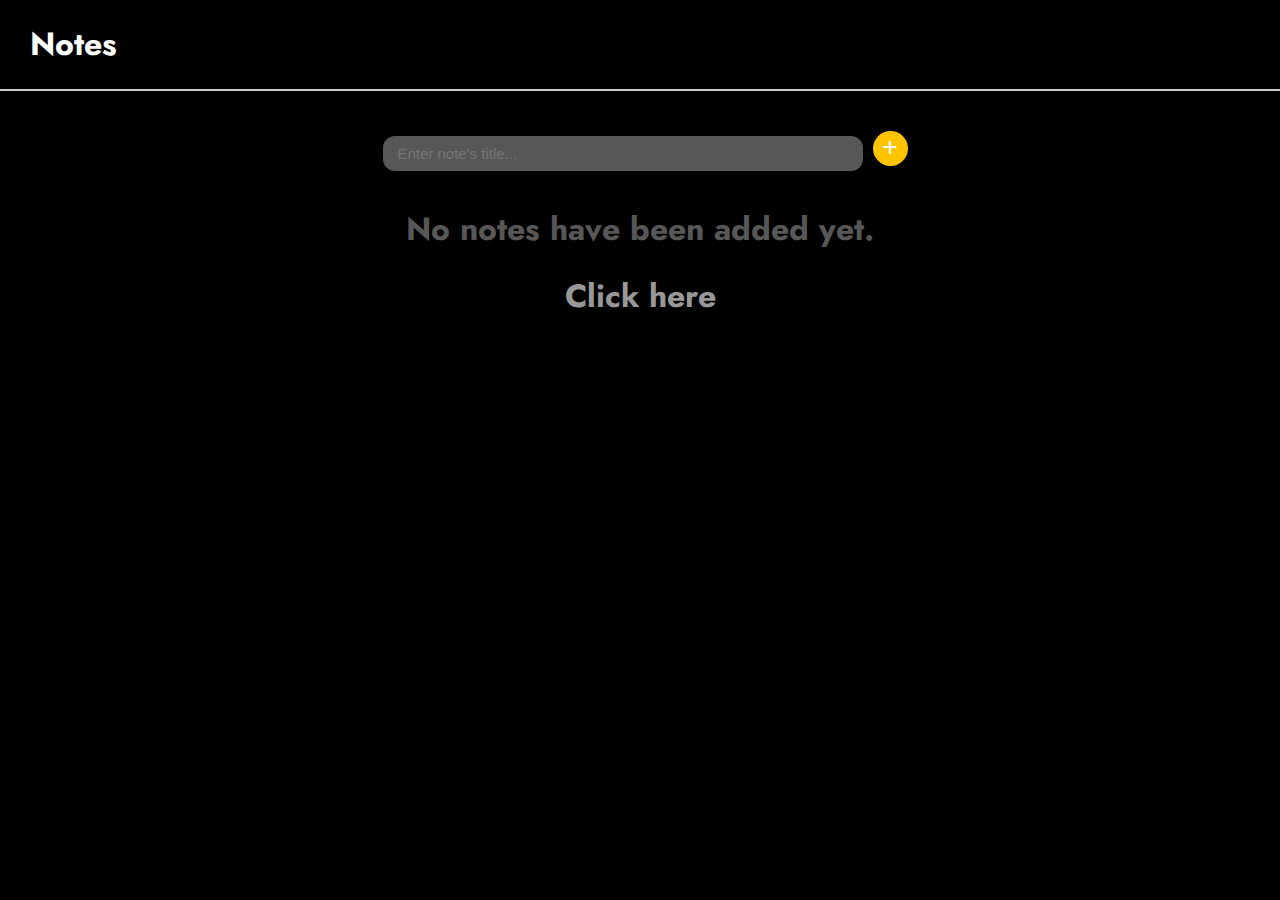
<file: index.html>
<!DOCTYPE html>
<html lang="en">
<head>
    <meta charset="UTF-8">
    <meta name="viewport" content="width=device-width, initial-scale=1.0">
    <link rel="preconnect" href="https://fonts.googleapis.com">
    <link rel="preconnect" href="https://fonts.gstatic.com" crossorigin>
    <link href="https://fonts.googleapis.com/css2?family=Jost:ital,wght@0,100..900;1,100..900&family=Lora:ital,wght@0,400..700;1,400..700&display=swap" rel="stylesheet">
    <link rel="stylesheet" href="https://cdnjs.cloudflare.com/ajax/libs/font-awesome/6.3.0/css/all.min.css">
    <link rel="stylesheet" href="style.css">
    <title>Notes</title>
</head>
<body>
    <header>
        <div>
            <h1 class="dtitle">Notes</h1>
        </div>
    </header>
    <center>
        <section style="height: 100%;">
            <div class="addn">
                <input id="input" class="addin" type="text" placeholder="Enter note's title...">
                <div title="add" class="addi" onclick="addButtonFunction()">
                    <i class="fas fa-plus icon"></i>
                </div>
            </div>
            <div id="message" class="message">
                <h1>No notes have been added yet.</h1>
                <a onclick="smallButtonToFocus()" id="buttonFocus" class="addan" href="#"><h1>Click here</h1></a>
            </div>
            <div id="notes" class="notes">
                <div class="note" onclick="window.location.href = 'writenote.html'">
                    <div class="noteI">
                        <h2>Title</h2>
                        <h3>Description</h3>
                    </div>
                    <div class="noteD">
                        <h4>yyyy/mm/dd</h4>
                    </div>
                </div>
            </div>
        </section>
    </center>
    <script src="script.js"></script>
</body>
</html>
</file>
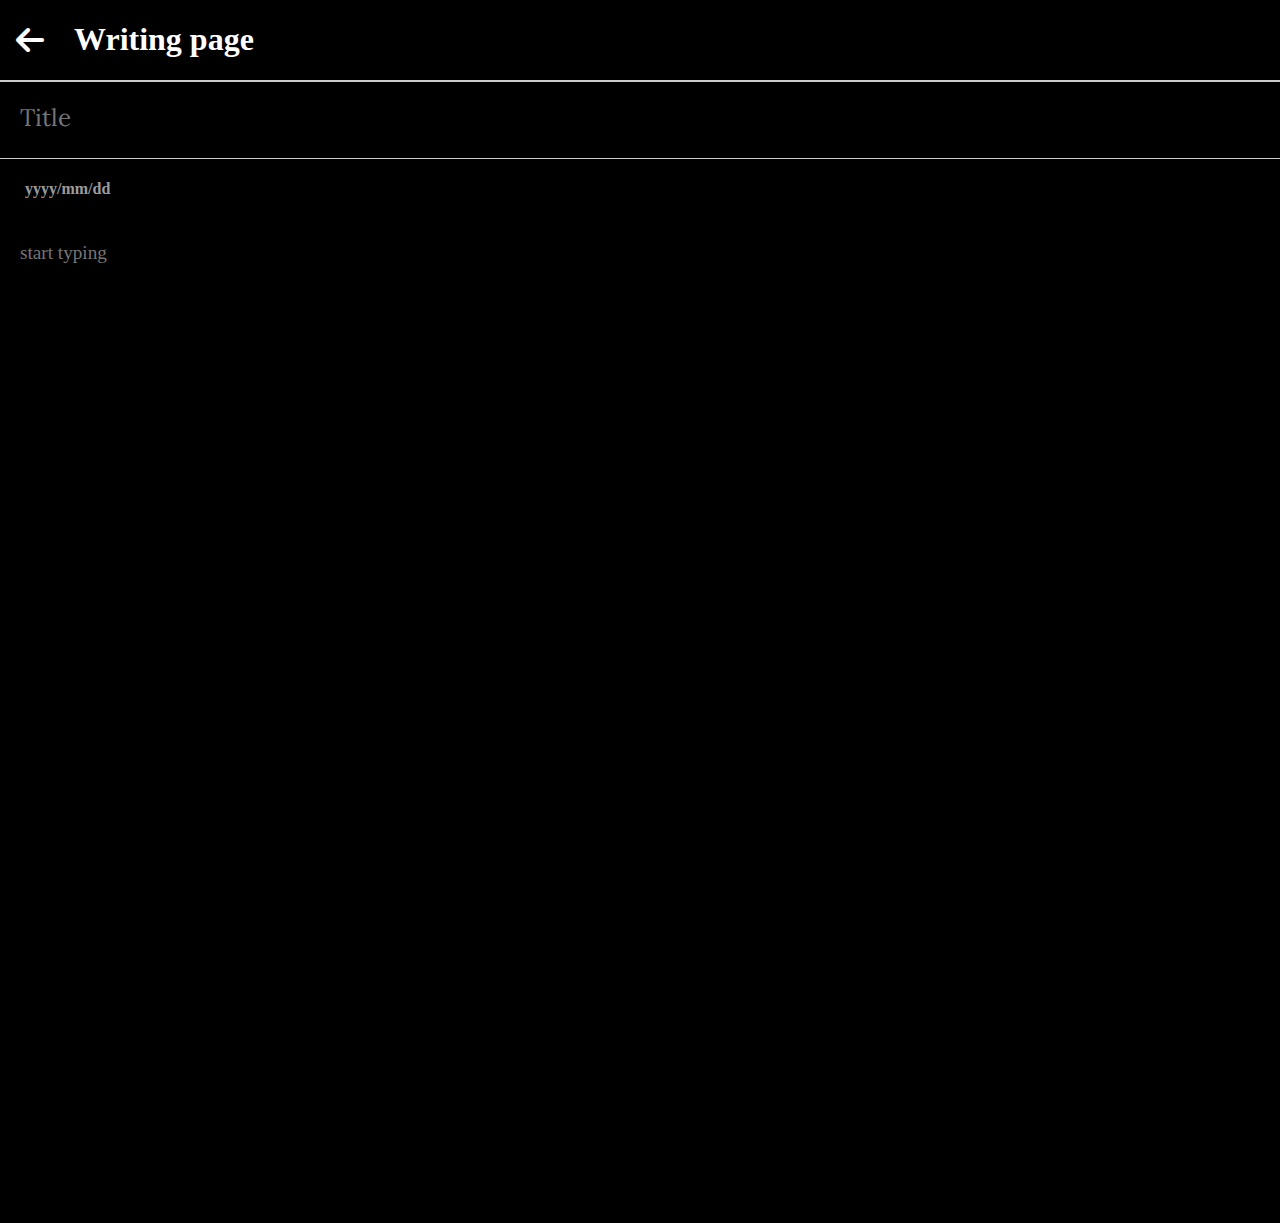
<file: writenote.html>
<!DOCTYPE html>
<html lang="en">
<head>
    <meta charset="UTF-8">
    <meta name="viewport" content="width=device-width, initial-scale=1.0">
    <link rel="stylesheet" href="stylewn.css">
    <link rel="preconnect" href="https://fonts.googleapis.com">
    <link rel="preconnect" href="https://fonts.gstatic.com" crossorigin>
    <link href="https://fonts.googleapis.com/css2?family=Jost:ital,wght@0,100..900;1,100..900&family=Lora:ital,wght@0,400..700;1,400..700&display=swap" rel="stylesheet">
    <link href="https://cdnjs.cloudflare.com/ajax/libs/font-awesome/6.0.0-beta3/css/all.min.css" rel="stylesheet">

    <title>'Writing'</title>
</head>
<body>
    <header>
        <div style="display: flex;  align-items: center; ">
            <i style="color: white; font-size: 2rem;   padding-left: 1rem; cursor: pointer;" onclick="GoBackButton()" class="fas fa-arrow-left"></i>

            <h1  class="dtitle">Writing page</h1>
        </div>
    </header>
        <section>
            <div class="in">
                <input id="title" type="text" placeholder="Title">
                <h4 id="date">yyyy/mm/dd</h4>
            </div>
            <div class="des">
                <textarea id="info" placeholder="start typing"></textarea>
            </div>
        </section>




        <script src="scriptWriteNote.js"></script>
</body>
</html>
</file>
<file: style.css>
body, html {
    margin: 0;
    padding: 0;
    background-color: black;
    font-family: 'Jost', sans-serif;
}

header {
    width: 100%;
    border-bottom: 2px solid #ccc;
}

.dtitle {
    color: white;
    margin-left: 30px;
}

section {
    max-width: 1200px;
    margin: auto;
}

.addn {
    display: flex;
    justify-content: center;
    align-items: center;
    margin: 35px;
}

.addin {
    margin: 10px;
    margin-bottom: 0;
    background-color: rgb(87, 87, 87);
    color: #f7f7f7;
    border-radius: 12px;
    width: 480px;
    height: 35px;
    outline: none;
    border: none;
    font-size: 15px;
    padding: 15px;
    box-sizing: border-box;
}

.addi {
    color: white;
    background-color: rgb(255, 196, 0);
    border-radius: 20px;
    width: 35px;
    height: 35px;
    display: flex;
    justify-content: center;
    align-items: center;
    cursor: pointer;
}

.notes {
    display: flex;
    flex-wrap: wrap; /* يسمح بتوزيع العناصر في صفوف متعددة */
    justify-content: center;
    align-items: center;
    gap: 10px; /* مسافة بين العناصر */
}

.note {
    background-color: rgb(44, 44, 44);
    color: rgb(200, 200, 200);
    width: 170px;
    height: 200px;
    border-radius: 12px;
    text-align: left;
    padding: 20px;
    margin: 10px;
    box-shadow: 1px 5px 10px rgba(28, 28, 28, 0.3);
    transition: box-shadow 0.3s ease;
    cursor: pointer;
    overflow-wrap: break-word;
}

.note:hover {
    box-shadow: 1px 5px 15px rgba(28, 28, 28, 0.6);
}

.noteI {
    margin-bottom: 10px;
    height: 160px;
    overflow: hidden;
}

.noteI h3 {
    font-size: .845rem;
}

.noteI h2 {
    color: white;
}

.message h1 {
    color: rgb(87, 87, 87);
    text-align: center;
    margin-bottom: 0;
}

.addan h1 {
    color: rgb(153, 151, 151);
    cursor: pointer;
}

.message a {
    text-decoration: none;
}

/* === إضافة استعلامات الوسائط لتحسين التصميم === */

/* الهواتف الذكية (عرض أقل من 480px) */
@media (max-width: 480px) {
    .addin {
        width: 90%; /* جعل الحقل يأخذ العرض الكامل تقريبًا */
        font-size: 14px;
    }

    .notes {
        gap: 5px; /* تقليل المسافات بين العناصر */
    }

    .note {
        width: 140px; /* تصغير حجم العناصر */
        height: 180px;
        padding: 15px;
    }

    .noteI {
        height: 130px; /* تصغير الارتفاع */
    }
}

/* الأجهزة اللوحية (عرض أقل من 768px) */
@media (max-width: 768px) {
    .addin {
        width: 70%; /* عرض الحقل أقل */
        font-size: 14px;
    }

    .notes {
        gap: 10px;
    }

    .note {
        width: 150px;
        height: 190px;
    }

    .noteI {
        height: 140px;
    }
}

/* الشاشات الكبيرة (عرض أكثر من 1200px) */
@media (min-width: 1200px) {
    section {
        max-width: 90%; /* لا تترك مساحة كبيرة جدًا على الشاشات العريضة */
    }

    .note {
        width: 200px; /* زيادة حجم العناصر */
        height: 220px;
    }

    .noteI {
        height: 180px;
    }
}
</file>
<file: stylewn.css>
body, html {
    margin: 0px;
    padding: 0px;
    background-color: black;
    @import url('https://fonts.googleapis.com/css2?family=Jost:ital,wght@0,100..900;1,100..900&family=Roboto+Slab:wght@400;700&family=Lora:ital,wght@0,400..700;1,400..700&display=swap');
}

* {
    font-family: 'Roboto Slab', serif;
    box-sizing: border-box;
}

header {
    width: 100%;
    border-bottom: #ccc solid 2px;
}

.dtitle {
    color: white;
    margin-left: 30px;
}

.in input {
    border: none;
    outline: none;
    background-color: black;
    color: white;
    font-size: 1.5rem;
    border-bottom: #ccc solid 1px;
    width: 100%;
    padding: 20px;
    padding-bottom: 25px;
    font-family: 'Lora', serif;
}

.in h4 {
    color: rgb(155, 155, 155);
    padding-left: 25px;
}

.des {
    min-height: 150px;
}

.des textarea {
    font-size: 1.2rem;
    background-color: black;
    color: white;
    width: 100%; 
    min-height: 400px;
    padding: 20px;
    border: none; 
    overflow: auto; 
    resize: none;
    outline: none; 
    white-space: pre-wrap;
    word-wrap: break-word;
    font-family: 'Roboto Slab', serif;
    line-height: 1.5;
}

/* --- Media Queries for Responsiveness --- */

/* شاشات الهواتف */
@media (max-width: 600px) {
    .dtitle {
        margin-left: 10px;
        font-size: 1.2rem;
    }

    .in input {
        font-size: 1rem;
        padding: 15px;
    }

    .des textarea {
        font-size: 1rem;
        padding: 10px;
        min-height: 300px;
    }
}

/* الأجهزة اللوحية */
@media (min-width: 601px) and (max-width: 1024px) {
    .dtitle {
        margin-left: 20px;
        font-size: 1.5rem;
    }

    .in input {
        font-size: 1.2rem;
        padding: 18px;
    }

    .des textarea {
        font-size: 1.1rem;
        padding: 15px;
        min-height: 500px;
    }
}

/* شاشات كبيرة (أكثر من 1200px) */
@media (min-width: 1200px) {
    .des textarea {
        min-height: 1000px;
        padding: 20px;
        font-size: 1.2rem;
    }

    .in input {
        font-size: 1.5rem;
    }
}
</file>
